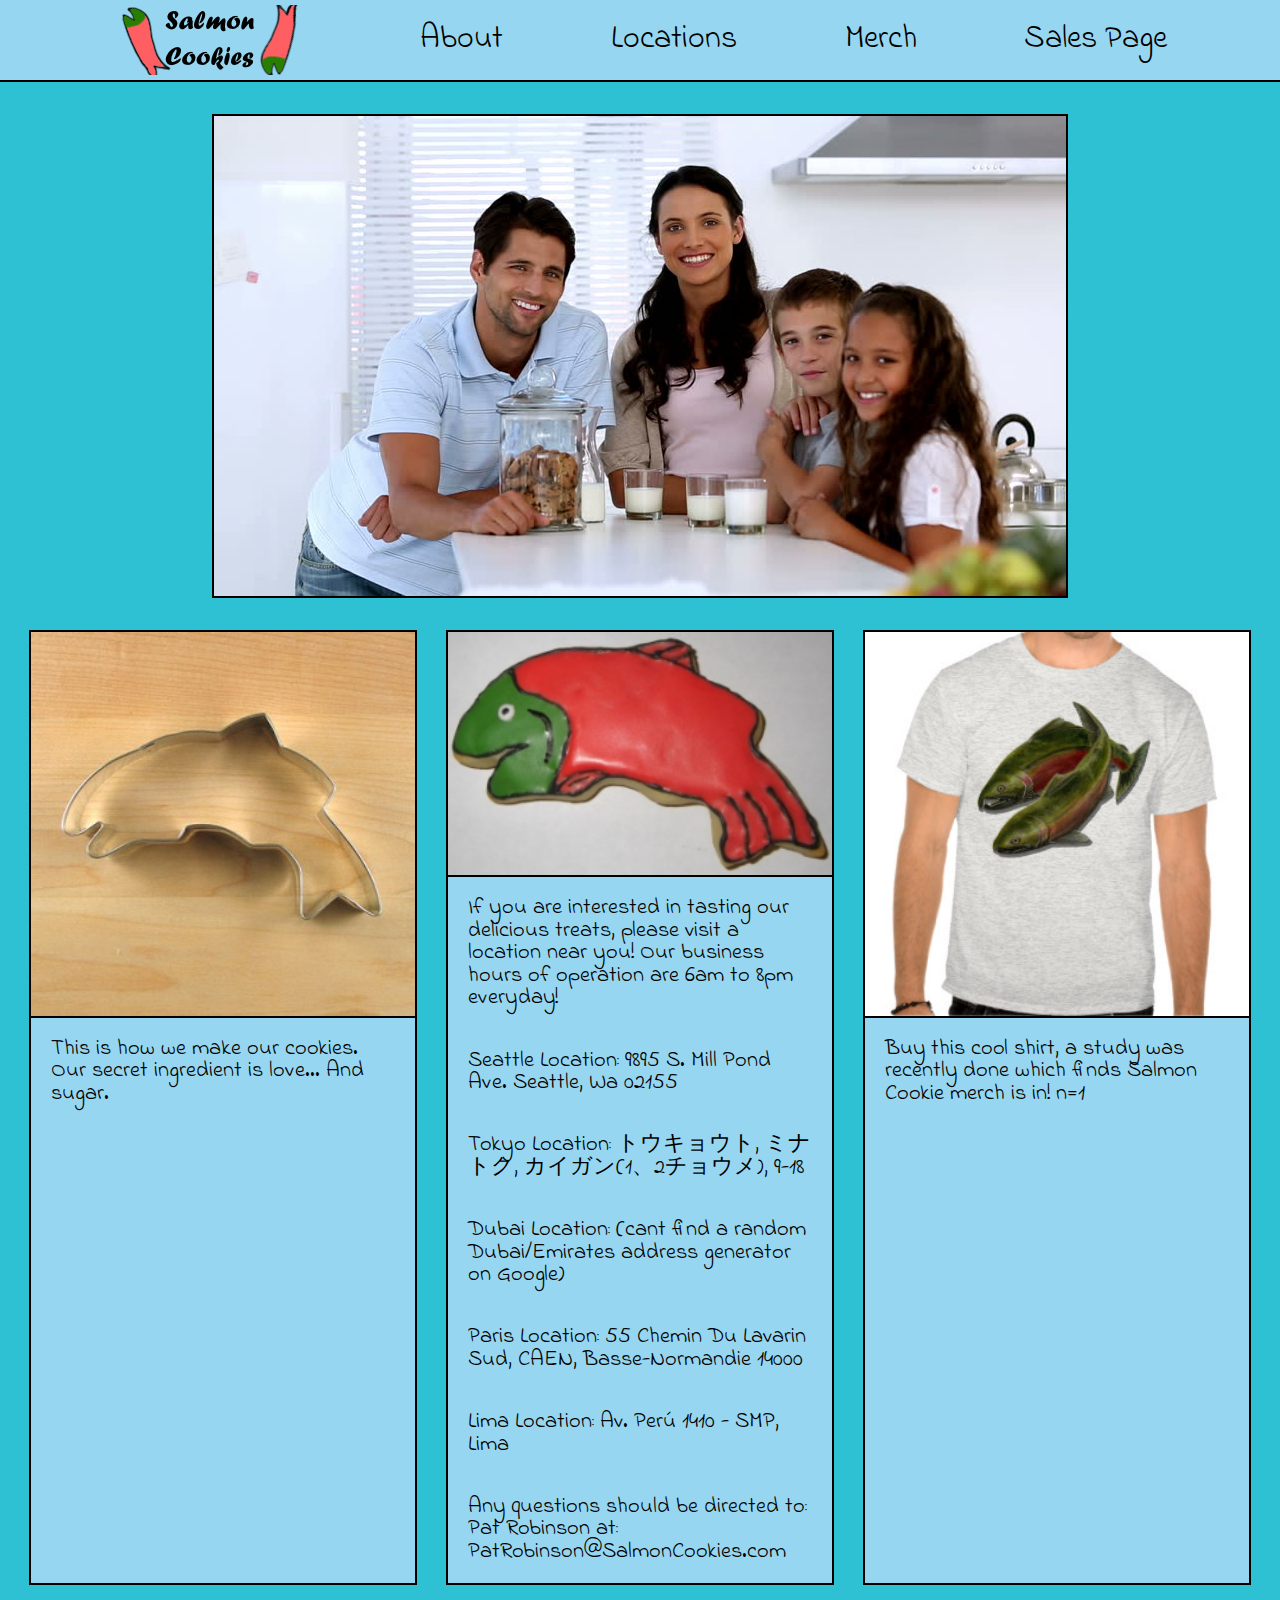
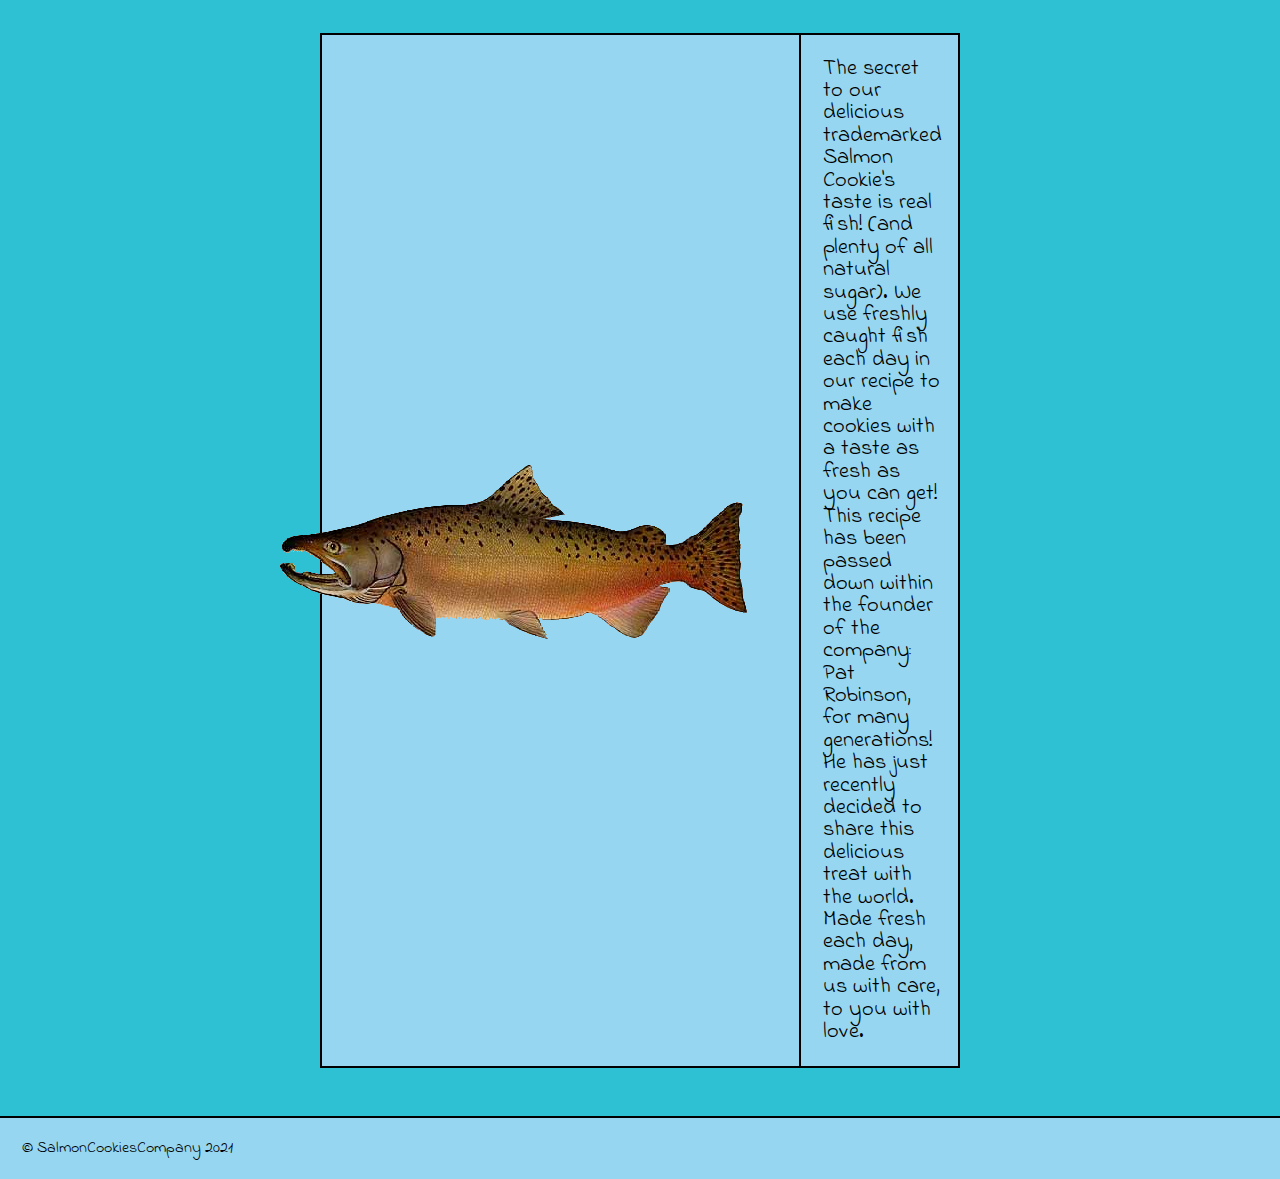
<file: index.html>
<!DOCTYPE html>
<html>

<head>
  <title>SC Homepage</title>
  <link rel="stylesheet" href="css/reset.css">
  <link rel="stylesheet" href="css/style-index.css">
  <link href="https://fonts.googleapis.com/css2?family=Indie+Flower&display=swap" rel="stylesheet">
</head>

<body>

  <header>
    <ul>
      <img src="./img/SCLogo.png" />
      <li><a href="./index.html">About</a></li>
      <li>Locations</li>
      <li>Merch</li>
      <li><a href="./sales.html">Sales Page</a></li>
    </ul>
  </header>

  <main>

    <section id="heroImage" class="borderedImage">
      <img src="./img/family.jpeg" />
    </section>

    <section id="threeImages">

      <article id="cutter">
        <img src="./img/cutter.jpeg" />
        <p>This is how we make our cookies. Our secret ingredient is love... And sugar.</p>
      </article>

      <article id="cookie">
        <img src="./img/frosted-cookie.jpeg" />
        <p>If you are interested in tasting our delicious treats, please visit a location near you! Our business hours
          of operation are 6am to 8pm everyday!</p>
        <ul>
          <li>Seattle Location: 9895 S. Mill Pond Ave. Seattle, Wa 02155</li>
          <li>Tokyo Location: トウキョウト, ミナトク, カイガン(1、2チョウメ), 9-18</li>
          <li>Dubai Location: (cant find a random Dubai/Emirates address generator on Google)</li>
          <li>Paris Location: 55 Chemin Du Lavarin Sud, CAEN, Basse-Normandie 14000</li>
          <li>Lima Location: Av. Perú 1410 - SMP, Lima</li>
        </ul>
        <p>Any questions should be directed to: Pat Robinson at: PatRobinson@SalmonCookies.com</p>
      </article>

      <article id="merch">
        <img src="./img/shirt.jpeg" />
        <p>Buy this cool shirt, a study was recently done which finds Salmon Cookie merch is in! n=1</p>
      </article>

    </section>

    <section id="lastSection">
      <article id="lastImage">
        <img src="./img/chinook.png">
        <p>The secret to our delicious trademarked Salmon Cookie's taste is real fish! (and plenty of all natural
          sugar). We use freshly caught fish each day in our recipe to make cookies with a taste as fresh as you can
          get! This recipe has been passed down within the founder of the company: Pat Robinson, for many generations!
          He has just recently decided to share this delicious treat with the world. Made fresh each day, made from us
          with care, to you with love.
        </p>
      </article>
    </section>

  </main>

  <footer>
    <h6>&#169 SalmonCookiesCompany 2021</h6>
  </footer>

</body>

</html>
</file>
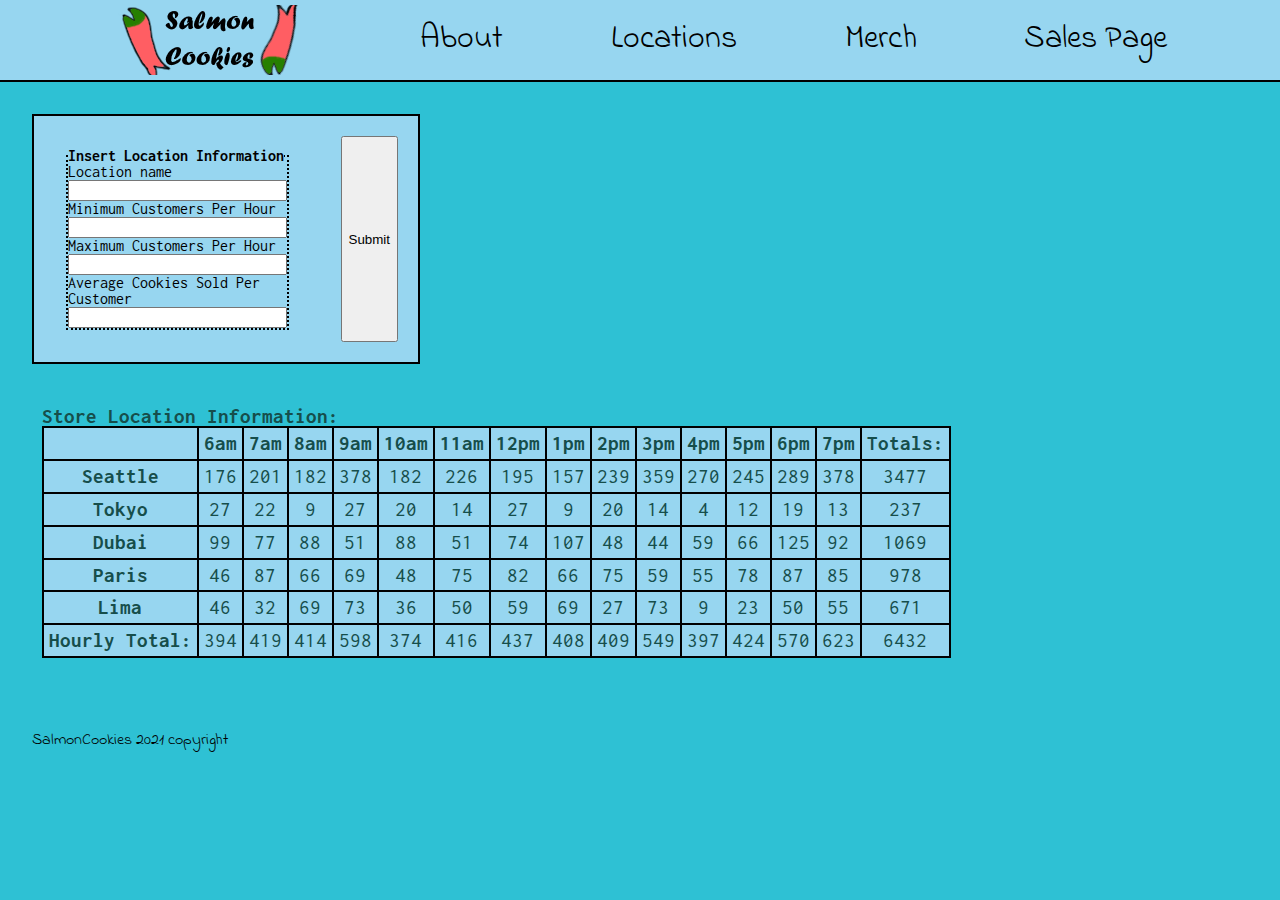
<file: sales.html>
<!DOCTYPE html>
<html>

<head>
  <title>SC Sales Page</title>
  <link rel="stylesheet" href="css/reset.css">
  <link rel="stylesheet" href="css/style-sales.css">
  <link href="https://fonts.googleapis.com/css2?family=Indie+Flower&display=swap" rel="stylesheet">
  <link href="https://fonts.googleapis.com/css2?family=Inconsolata:wght@300&display=swap" rel="stylesheet">
</head>

<body>

  <header>
    <ul>
      <img src="./img/SCLogo.png" />
      <li><a href="./index.html">About</a></li>
      <li>Locations</li>
      <li>Merch</li>
      <li><a href="./sales.html">Sales Page</a></li>
    </ul>
  </header>

  <main>

    <form id="form">
      <fieldset>
        <legend>Insert Location Information</legend>

        <label>Location name</label>
        <input type="text" name="name">

        <label>Minimum Customers Per Hour</label>
        <input type="number" name="minCustomer">

        <label>Maximum Customers Per Hour</label>
        <input type="number" name="maxCustomer">

        <label>Average Cookies Sold Per Customer</label>
        <input type="number" name="avgCookiePerCustomer">

      </fieldset>
      <button type="submit">Submit</button>
    </form>

    <section id="salesTable">
      <h2>Store Location Information:</h2>
      <div id="salesInfo">
        <!-- Table gets sent here from JS file -->
      </div>
    </section>

  </main>

  <footer>
    <h6>SalmonCookies 2021 copyright</h6>
  </footer>

  <script src="js/script.js"></script>

</body>

</html>
</file>
<file: css/style-index.css>
body, footer {
  background-color: rgb(46, 193, 212);
}

header, body, footer {
  font-family: 'Indie Flower', cursive;
}

header {
  background-color: rgb(151, 214, 240);
  border-bottom: solid black 2px;
  display: flex;
  position: sticky;
}

a {
  color: black;
  text-decoration: none;
}

a:hover {
  color: red;
}

header ul {
  box-sizing: border-box;
  display: flex;
  justify-content: space-evenly;
  margin: 5px;
  width: 100%;
}

header ul li {
  align-items: center;
  display: flex;
  font-size: 2em;
}

#heroImage {
  display: flex;
  justify-content: center;
  margin-bottom: 2em;
  margin-top: 2em;
}

.borderedImage img{
  border: solid black 2px;
}

#threeImages {
  align-items: stretch;
  display: flex;
  justify-content: space-evenly;
}

article {
  border: solid black 2px;
  font-size: 1.4em;
  background-color: rgb(151, 214, 240);
}

#cutter, #cookie, #merch{
  display: flex;
  flex-direction: column;
  width: 30%;
}

#cutter p, #cookie p, #merch p, #cookie li{
  padding: 20px;
}

#threeImages:not(#cookie) img {
  border-bottom: solid black 2px;
  object-fit:fill;
  object-position: top;
}

#lastImage {
  display: flex;
  justify-content: center;
}

#lastImage img {
  width: 483px;
  height: 183px;
  margin: auto;
}

#lastSection {
  margin: 3em auto;
  width: 50%;
}

#lastImage p {
  border-left: solid black 2px;
  margin: 0em 2em 0em 2em;
  padding: 1em;
}

footer {
  background-color: rgb(151, 214, 240);
  display: flex;
  position:sticky;
  margin-top: 2em;
  padding: 1.4em;
  border-top: solid black 2px;
}
</file>
<file: css/style-sales.css>
body, footer {
  background-color: rgb(46, 193, 212);
}

header, footer {
  font-family: 'Indie Flower', cursive;
}

body {
  font-family: 'Inconsolata', monospace;
}

header {
  background-color: rgb(151, 214, 240);
  border-bottom: solid black 2px;
  display: flex;
  position: sticky;
}

a {
  color: black;
  text-decoration: none;
}

a:hover {
  color: red;
}

header ul {
  box-sizing: border-box;
  display: flex;
  justify-content: space-evenly;
  margin: 5px;
  width: 100%;
}

header ul li {
  align-items: center;
  display: flex;
  font-size: 2em;
}

#form {
  background-color: rgb(151, 214, 240);
  display: flex;
  margin: 2em;
  width: 30%;
  border: solid black 2px;
}

legend {
  font-weight: bold;
}

fieldset {
  display: flex;
  flex-direction: column;
  border: black dotted 2px;
  margin: 2em;
  width: 90%;
  background-color: rgb(151, 214, 240);
}

button {
  margin: 1.5em;
  width: 20%;
  justify-content: center;
}

#salesTable {
  color: rgb(22, 78, 75);
  font-size: 1.3em;
  margin: 2em;
}

h2 {
  font-weight: bold;
}

td, tr, th{
  border: solid black 2px;
  box-sizing: border-box;
  padding: 5px;
  text-align: center;
  background-color: rgb(151, 214, 240);
}

th {
  font-weight: bold;
}

footer {
  position: sticky;
  padding: 2em;
}
</file>
